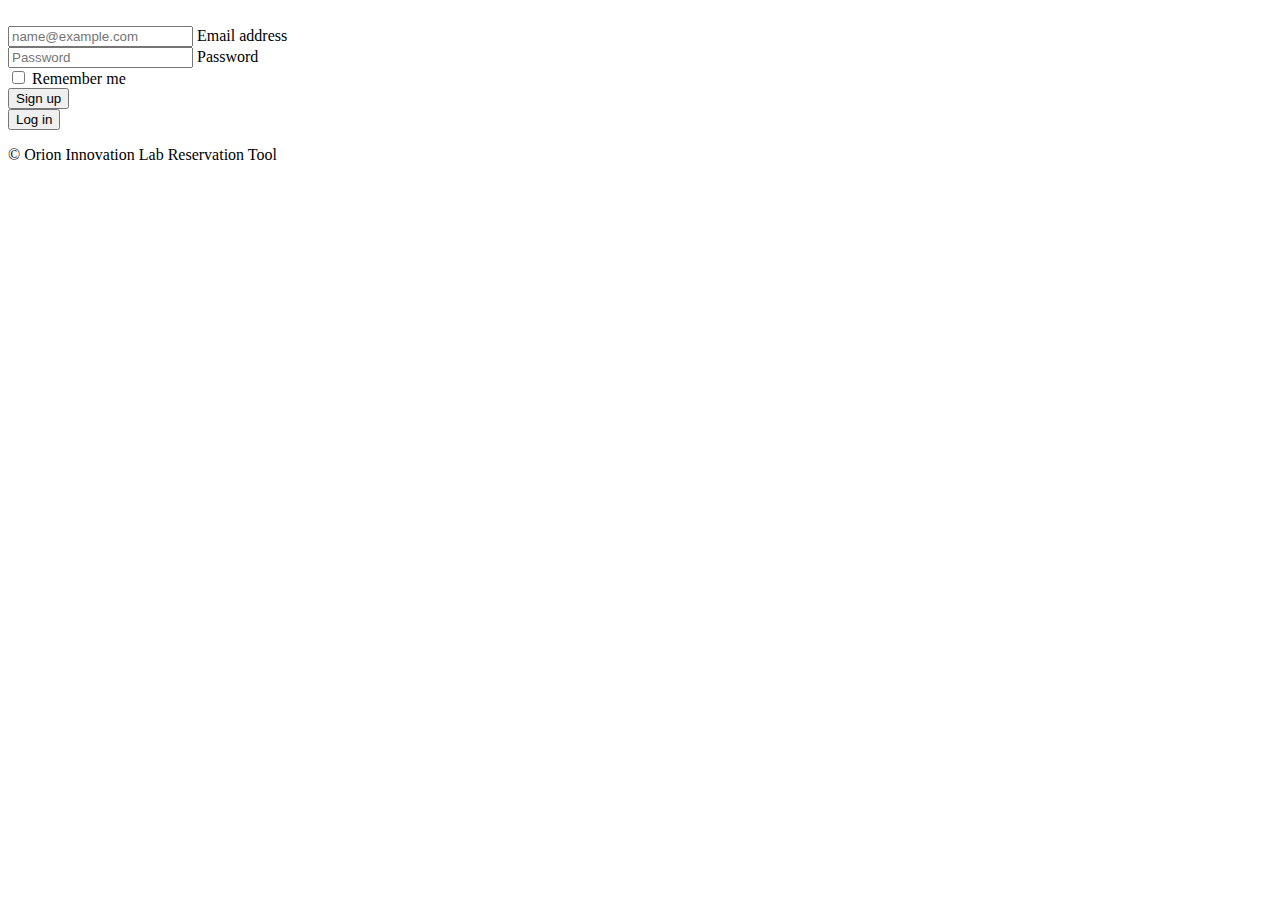
<file: src/main/resources/templates/index.html>
<!DOCTYPE html>
<html lang="en">
  <head>
    <meta charset="utf-8">
    <meta name="viewport" content="width=device-width, initial-scale=1">
    <meta name="generator" content="Hugo 0.101.0">
    <title>Sign in</title>

    <link rel="canonical" href="https://getbootstrap.com/docs/5.2/examples/sign-in/">
    <link rel="stylesheet" th:href="@{/css/bootstrap.css}" />
    <link rel="stylesheet" th:href="@{/css/index.css}" />
    
    <!-- Custom styles for this template -->
    <link rel="stylesheet" th:href="@{/css/signin.css}" />
  </head>
  <body class="text-center">   
    <main class="form-signin w-100 m-auto">
      <form>
        <img class="mb-4" th:src="@{/img/labtoollogo.png}" alt="" width="300">
        <!-- <h1 class="h3 mb-3 fw-normal">WELCOME TO <br> LAB RESERVATION TOOL</h1> -->
        <div class="form-floating">
          <input type="email" class="form-control" id="floatingInput" placeholder="name@example.com">
          <label for="floatingInput">Email address</label>
        </div>
        <div class="form-floating">
          <input type="password" class="form-control" id="floatingPassword" placeholder="Password">
          <label for="floatingPassword">Password</label>
        </div>

        <div class="checkbox mb-3">
          <label>
            <input type="checkbox" value="remember-me"> Remember me
          </label>
        </div>
        <button class="w-100 btn btn-lg btn-outline-info" type="submit" onclick="signUp()">Sign up</button>
        <br>
        <button class="w-100 btn btn-lg btn-outline-info" type="submit" onclick="logIn()">Log in</button>
        <p class="mt-5 mb-3 text-muted">&copy; Orion Innovation Lab Reservation Tool</p>
      </form>
    </main>
    
  </body>
  <script type="text/javascript">
    function signUp()
    {
      //window.open("http://localhost:9090/servers"); //?port
      //window.close();
      window.open("http://localhost:9090/users/add", "myWindow", "status = 1, height = 550, width = 300, resizable = 0");
    }
    function logIn()
    {
      window.open("http://localhost:9090/servers"); //?port
    }
  </script>
</html>
</file>
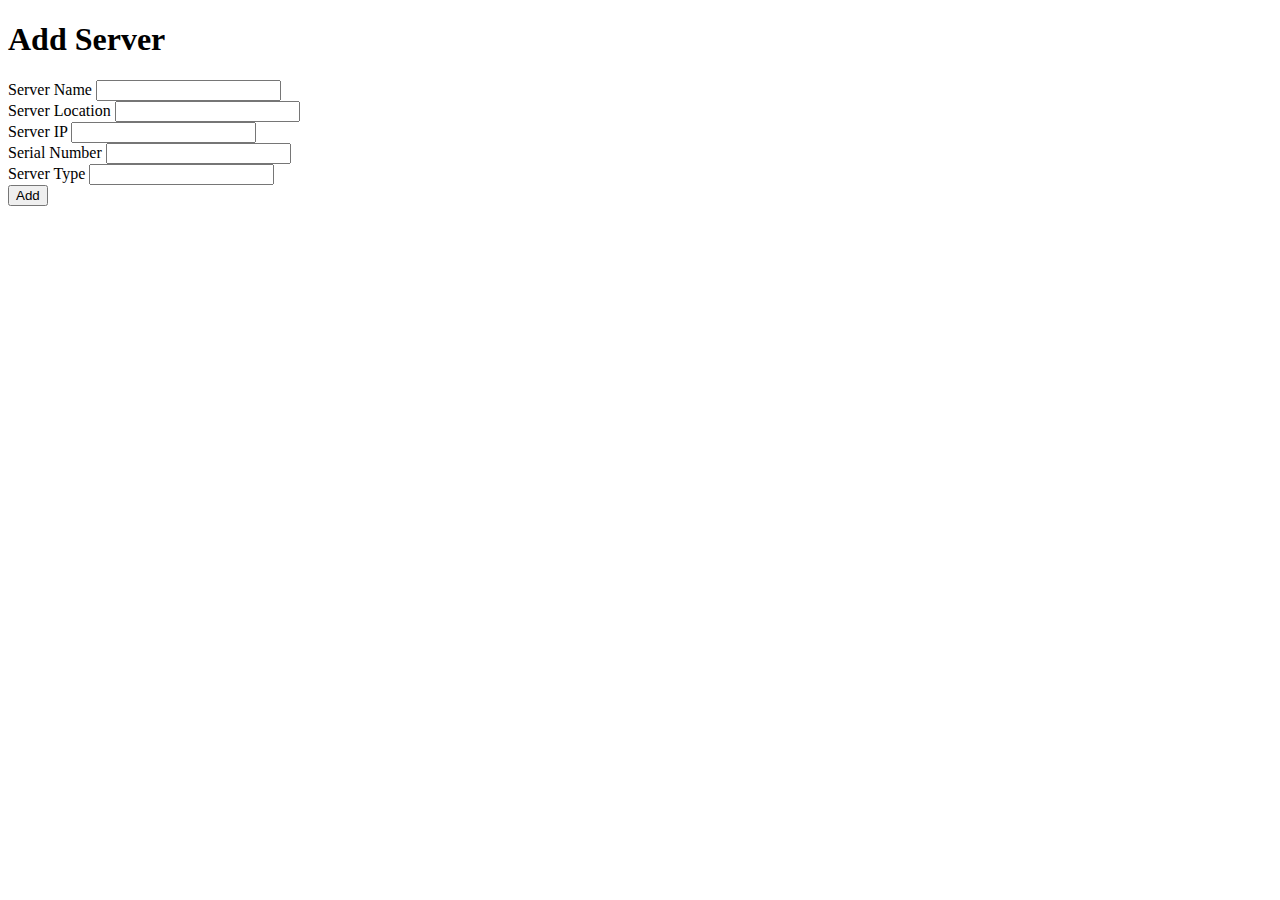
<file: src/main/resources/templates/addServer.html>
<!DOCTYPE html>
<html xmlns:th="http://www.thymeleaf.org">
<head>
    <meta charset="ISO-8859-1">
    <title>Add Server</title>
    <link rel="stylesheet" th:href="@{/css/bootstrap.css}" />
    <link rel="stylesheet" th:href="@{/css/addServer.css}" />
</head>
<body>
    <div class="center">
        <main class="form-signin w-auto m-auto">
            <div class="form-floating">
                <h1>Add Server</h1>
                <form th:action="@{'/servers/submit'}">

                    <div class="mb-2">
                        <label class="form-label required">Server Name</label>
                        <input type="text" class="form-control" th:value="${server.server_name}" name="server_name">
                    </div>
                    <div class="mb-2">
                        <label class="form-label required">Server Location</label>
                        <input type="text" class="form-control" th:value="${server.server_location}"  name="server_location">
                    </div>
                    <div class="mb-2">
                        <label class="form-label required">Server IP</label>
                        <input type="text" class="form-control" th:value="${server.server_ip}"  name="server_ip">
                    </div>
                    <div class="mb-2">
                        <label class="form-label required">Serial Number</label>
                        <input type="text" class="form-control" th:value="${server.serial_number}"  name="serial_number">
                    </div>
                    <div class="mb-2">
                        <label class="form-label required">Server Type</label>
                        <input type="text" class="form-control" th:value="${server.server_type}"  name="server_type">
                    </div>
                    <div class="mb-2">
                        <!-- <label class="form-label required">Is Host</label> -->
                        <input type="hidden" class="form-control" value="1"  name="is_host">
                    </div>
                    <div class="mb-2">
                        <input type="hidden" class="form-control" value="1"  name="id">
                    </div>

                    <div class="modal-footer">
                        <button type="submit" class="btn btn-outline-info">Add</button>
                    </div>
                </form>
            </div>
        </main>
        
    </div>
</body>
</html>
</file>
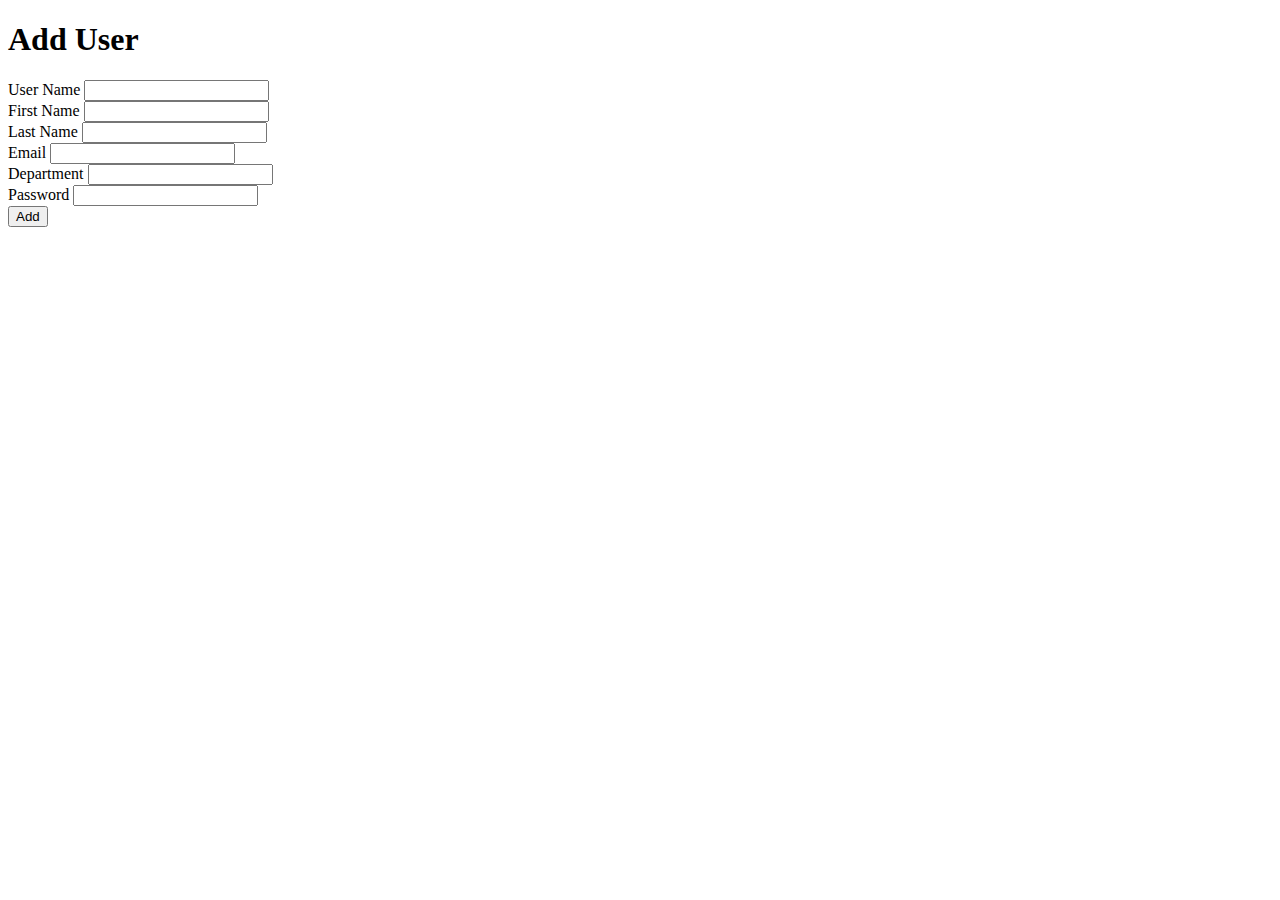
<file: src/main/resources/templates/addUser.html>
<!DOCTYPE html>
<html xmlns:th="http://www.thymeleaf.org">
<head>
  <meta charset="ISO-8859-1">
  <title>Add User</title>
  <link rel="stylesheet" th:href="@{/css/bootstrap.css}" />
  <link rel="stylesheet" th:href="@{/css/addUser.css}" />
</head>
<body>
<div class="center">
  <main class="form-signin w-auto m-auto">
    <div class="form-floating">
      <h1>Add User</h1>
      <form th:action="@{'/users/submit'}" method="post">

        <div class="mb-2">
          <label class="form-label required">User Name</label>
          <input type="text" class="form-control" th:value="${user.user_name}" name="user_name" required>
        </div>
        <div class="mb-2">
          <label class="form-label required">First Name</label>
          <input type="text" class="form-control" th:value="${user.first_name}"  name="first_name" required>
        </div>
        <div class="mb-2">
          <label class="form-label required">Last Name</label>
          <input type="text" class="form-control" th:value="${user.last_name}"  name="last_name" required>
        </div>
        <div class="mb-2">
          <label class="form-label required">Email</label>
          <input type="email" class="form-control" th:value="${user.email}"  name="email" required>
        </div>
        <div class="mb-2">
          <label class="form-label required">Department</label>
          <input type="text" class="form-control" th:value="${user.department}"  name="department" required>
        </div>
        <div class="mb-2">
          <label class="form-label required">Password</label>
          <input type="password" class="form-control" th:value="${user.password}"  name="password" required>
        </div>

        <div class="mb-2">
          <input type="hidden" class="form-control" value="1"  name="id">
        </div>

        <div class="modal-footer">
          <button type="submit" class="btn btn-outline-info">Add</button>
        </div>
      </form>
    </div>
  </main>
</div>
</body>
</html>
</file>
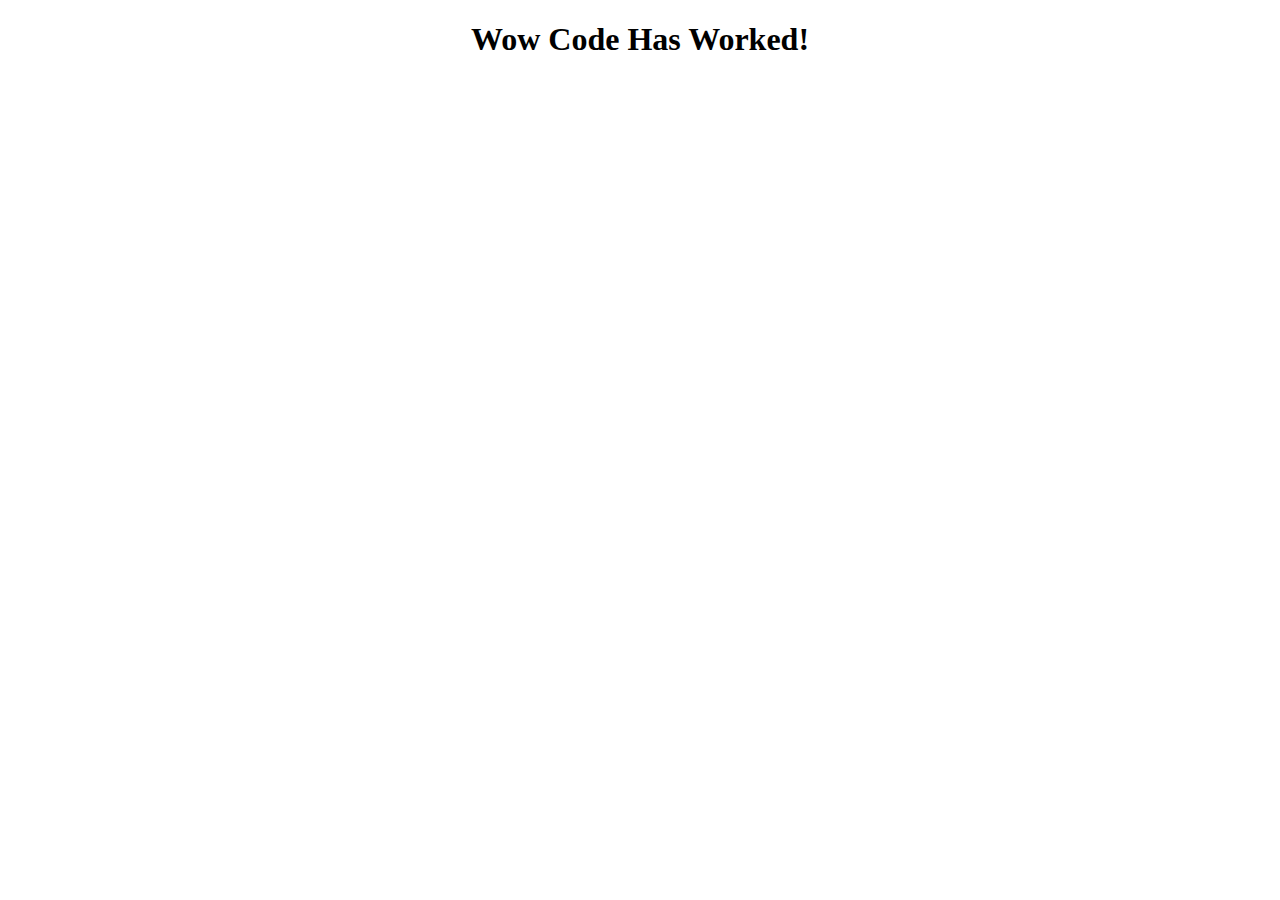
<file: src/main/resources/templates/approved.html>
<!DOCTYPE html>
<html lang="en">

<head>
    <meta charset="UTF-8">
    <meta http-equiv="X-UA-Compatible" content="IE=edge">
    <meta name="viewport" content="width=device-width, initial-scale=1.0">
    <!-- <meta http-equiv="refresh" content="3;URL=http://localhost:8080/users"> -->
    <link rel="stylesheet" th:href="@{/css/approved.css}" />
    <title>Redirect Page</title>
</head>

<body onload="waitSec()"></body>
<h1 align="center">Wow Code Has Worked!</h1>
</body>
<script>
    function waitSec() 
    {
        var milliseconds = 2 * 1000;
        setTimeout(function () 
        {
            window.close();
        }, milliseconds);
    }
</script>

</html>
</file>
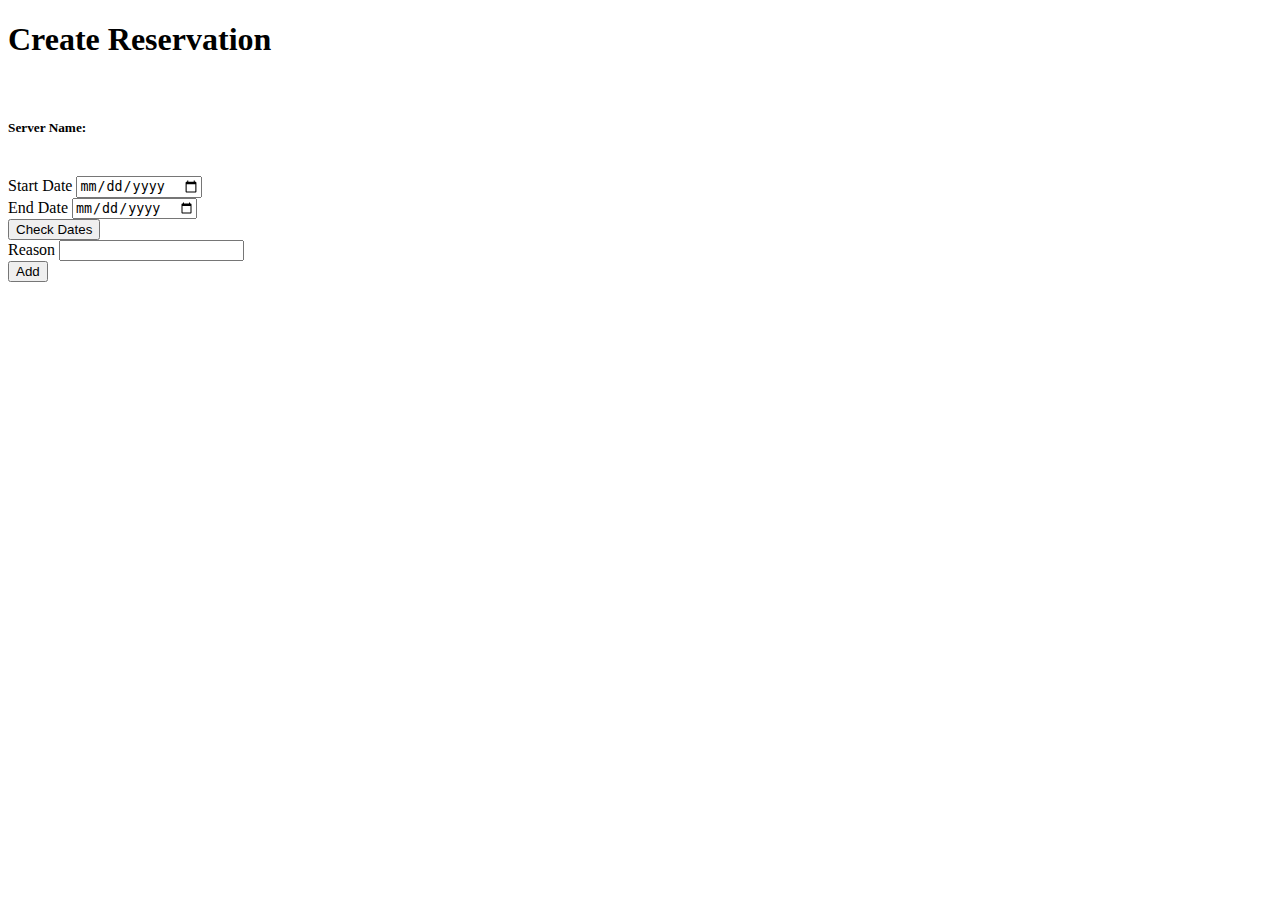
<file: src/main/resources/templates/createReservation.html>
<!DOCTYPE html>
<html xmlns:th="http://www.thymeleaf.org">
<head>
    <meta charset="ISO-8859-1">
    <title>Create Reservation</title>
    <link rel="stylesheet" th:href="@{/css/bootstrap.css}" />
    <link rel="stylesheet" th:href="@{/css/createReservation.css}" />
    
</head>
<body>
    <main class="form-signin w-auto m-auto">
        <div class="form-floating center">
            <h1>Create Reservation</h1><br> 
            <h5>Server Name:</h5>
            <h2 name="server_name" th:text="${param.server_name}"></h2><br>
            <form th:action="@{'/reservations/submit'}">
                <div class="mb-2">
                    <div class="float-child mb-2">
                        <label class="required">Start Date</label>
                        <input type="date" class="form-control" th:value="${reservation.start_date}" name="start_date">
                    </div>
                    <div class="mb-2">  
                        <label class="form-label required">End Date</label>
                        <input type="date" class="form-control" th:value="${reservation.end_date}" name="end_date">
                    </div>  
                </div>
                <div class="modal-footer">
                    <input type="button" class="btn btn-outline-info" value="Check Dates" th:data-parameter1="${reservation.start_date}"  th:data-parameter2="${reservation.end_date}"  th:onclick="getDatesInRange(this.getAttribute('data-parameter1'),this.getAttribute('data-parameter2'))" />
                </div>
                <div class="mb-2">
                    <label class="form-label required">Reason</label>
                    <input type="text" class="form-control" th:value="${reservation.reason}" name="reason">
                </div>
                <div class="mb-2">
                    <!-- <label class="form-label required">Server Id</label> -->
                    <input readonly type="hidden" class="form-control" th:value="${param.server_id}"  name="server_id">
                </div>
                <div class="mb-2">
                    <!-- <label class="form-label required">User ID</label> -->
                    <input readonly type="hidden" class="form-control" value="1"  name="user_id">
                </div>
                <div class="mb-2">
                    <!-- <label class="form-label required">Server Status</label> -->
                    <input type="hidden" class="form-control" value="1"  name="status">
                </div>
                <div class="modal-footer">
                    <button type="submit" class="btn btn-outline-info"  >Add</button>
                </div>
            </form>
        </div>
    </main>
</body>
<script>
    
    //I wrote this following script but it isn't working. I wont delete maybe it helps..

    var pg = require('pg');
    var connectionString = "postgres://postgres:admin@serverName/localhost:5432/deneme";
    var pgClient = new pg.Client(connectionString);
    pgClient.connect();
    var query = pgClient.query("SELECT start_date, end_date FROM reservation");

    query.on("row", function(row,result){
    result.addRow(row);
    });

    function getDatesInRange(startDate, endDate) 
    {
        document.getElementById("checked").innerHTML = startDate;
        const date = new Date(startDate.getTime());

        const dates = [];

        while (date <= endDate) 
        {
            dates.push(new Date(date));
            date.setDate(date.getDate() + 1);
        }
        //return dates;

        for (let i = 0; i < dates.length; i++) 
        {
            checkDate(dates[i])
        }  
    }

    function checkDate(date)
    {
        document.getElementById("checked").innerHTML = "buraya kod girmedi";
        
        if (condition) 
        {
            
        } 
        else 
        {
            
        }
    }

</script>
</html>
</file>
